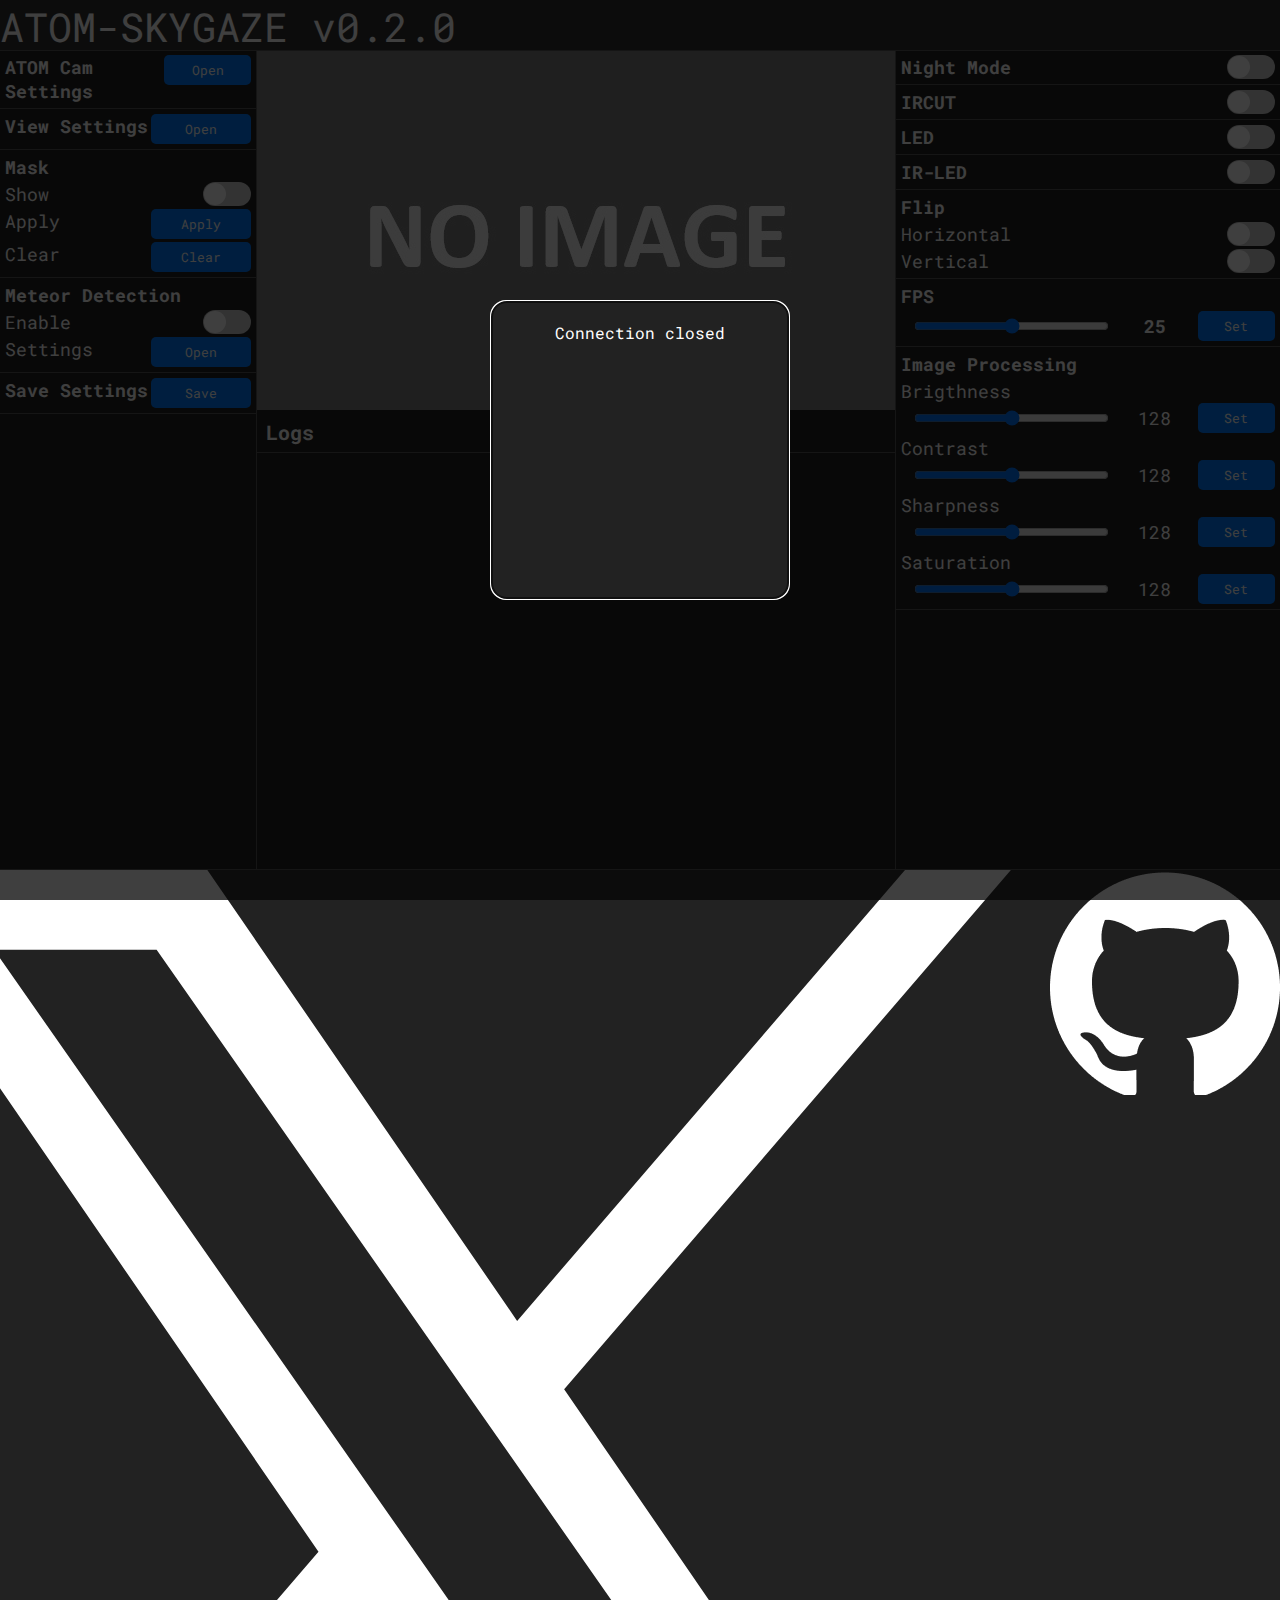
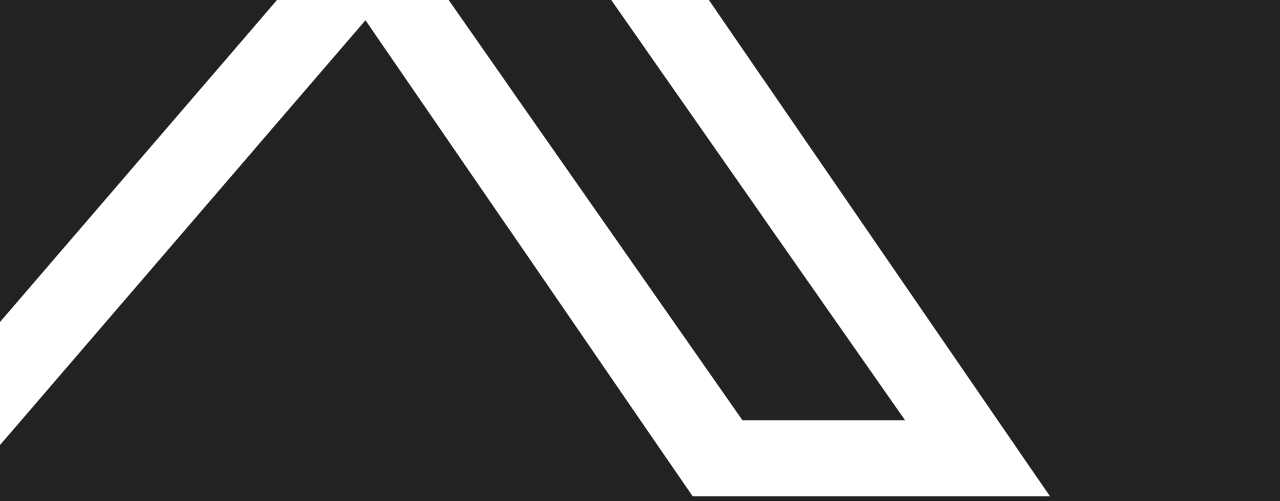
<file: assets/web/index.html>
<!DOCTYPE html>
<html>
    <head>
        <title>ATOM skygaze</title>
        <meta charset="utf-8">
        <link rel="stylesheet" type="text/css" href="style.css">
        <link rel="preconnect" href="https://fonts.googleapis.com">
        <link rel="preconnect" href="https://fonts.gstatic.com" crossorigin>
        <link href="https://fonts.googleapis.com/css2?family=Roboto+Mono:ital,wght@0,100..700;1,100..700&display=swap" rel="stylesheet">
    </head>
    <body>
        <header>
            ATOM-SKYGAZE v0.2.0
        </header>
        <dialog id="loading" class="info-dialog">
            <div class="loader">Loading...</div>
            Connecting to ATOM Cam2
        </dialog>
        <dialog id="closed" class="info-dialog">
            Connection closed
        </dialog>
        <dialog id="wifi-dialog" class="dialog">
            <div class="control-panel">
                <div class="one-line-title">
                    ATOM Cam Settings
                    <button id="wifi-dialog-close" class="dialog-close">X</button>
                </div>
            </div>
            <div class="control-panel">
                <div class="one-line">
                    Network
                </div>
                <div class="one-line-sub">
                    AP mode
                    <label class="toggle" for="ap-mode">
                        <input type="checkbox" id="ap-mode">
                        <span class="slider"></span>
                    </label>
                </div>
                <div class="one-line-sub">
                    SSID
                    <input id="ssid" type="text" class="styled-input">
                </div>
                <div class="one-line-sub">
                    PSK
                    <input id="psk" type="text" class="styled-input">
                </div>
                <div class="one-line-sub">
                    Apply
                    <button id="app-net" class="button">Apply</button>
                </div>
            </div>
            <div class="control-panel">
                <div class="one-line">
                    Time
                </div>
                <div class="one-line-sub">
                    ATOMCam
                    <p id="atom-time"></p>
                </div>
                <div class="one-line-sub">
                    Device
                    <p id="dev-time"></p>
                </div>
                <div class="one-line-sub">
                    Synchronize Time
                    <button id="sync" class="button">Sync</button>
                </div>
                <div class="one-line-sub" id="timezone">
                    Timezone
                </div>
            </div>
            <div class="control-panel">
                <div class="one-line-sub">
                    Reboot
                    <button id="reboot" class="button">Reboot</button>
                </div>
            </div>
        </dialog>
        <dialog id="video-dialog" class="dialog">
            <div class="control-panel">
                <div class="one-line-title">
                    <p id="video-dialog-title"></p>
                    <button id="video-dialog-close" class="dialog-close">X</button>
                </div>
            </div>
            <div class="control-panel">
                <img id="imageframe"></img>
            </div>
            <div class="control-panel">
                <div class="one-line-sub">
                    Download
                    <a id="download" class="button">Download</a>
                </div>
            </div>
        </dialog>
        <dialog id="detection-dialog" class="dialog">
            <div class="control-panel">
                <div class="one-line-title">
                    Detection Settings
                    <button id="detection-dialog-close" class="dialog-close">X</button>
                </div>
            </div>
            <div class="control-panel" id="det-time-title">
                <div class="one-line">
                    Enable Time Filter
                    <label class="toggle" for="det-mode">
                        <input type="checkbox" id="det-mode">
                        <span class="slider"></span>
                    </label>
                </div>
            </div>
            <div class="control-panel" id="det-time-panel" style="display: none;">
                <div class="one-line">
                    Enable Time Filter
                    <label class="toggle" for="det-mode">
                        <input type="checkbox" id="det-mode-sub">
                        <span class="slider"></span>
                    </label>
                </div>
                <div class="one-line-sub">
                    <label for="start-time">Detection Start (night)</label>
                    <input type="time" id="start-time" name="start-time" class="time-input">
                </div>
                <div class="one-line-sub">
                    <label for="end-time">Detection End (morning)</label>
                    <input type="time" id="end-time" name="end-time" class="time-input">
                </div>
                <div class="one-line-sub">
                    Apply
                    <button id="app-det" class="button">Apply</button>
                </div>
            </div>
            <div class="control-panel" id="det-ana-title">
                <div class="one-line">
                    <div>
                        Meteor Analysis
                        <div class="beta-block">BETA</div>
                    </div>
                    <label class="toggle" for="det-ana">
                        <input type="checkbox" id="det-ana">
                        <span class="slider"></span>
                    </label>
                </div>
            </div>
            <div class="control-panel" id="det-ana-panel" style="display: none;">
                <div class="one-line">
                    <div>
                        Meteor Analysis
                        <div class="beta-block">BETA</div>
                    </div>
                    <label class="toggle" for="det-ana">
                        <input type="checkbox" id="det-ana-sub">
                        <span class="slider"></span>
                    </label>
                </div>
                <div class="one-line-sub">
                    Save WCS
                    <label class="toggle" for="wcs">
                        <input type="checkbox" id="wcs">
                        <span class="slider"></span>
                    </label>
                </div>
                <div class="one-line-sub">
                    Save Annotated Image
                    <label class="toggle" for="const">
                        <input type="checkbox" id="const">
                        <span class="slider"></span>
                    </label>
                </div>
                <div class="one-line-sub">
                    Apply
                    <button id="app-det-ana" class="button">Apply</button>
                </div>
            </div>
        </dialog>
        <dialog id="view-dialog" class="dialog">
            <div class="control-panel">
                <div class="one-line-title">
                    View Settings
                    <button id="view-dialog-close" class="dialog-close">X</button>
                </div>
            </div>
            <div class="control-panel">
                <div class="one-line">
                    Timestamp
                    <label class="toggle">
                        <input type="checkbox" id="tstmp">
                        <span class="slider"></span>
                    </label>
                </div>
                <div class="one-line-sub">
                    Timestamp Position
                    <select id="tsselect">
                        <option>Top Left</option>
                        <option>Top Right</option>
                        <option selected>Bottom Left</option>
                        <option>Bottom Right</option>
                    </select>
                </div>
            </div>
        </dialog>
        <dialog id="prev-dialog" class="dialog">
            <div class="control-panel">
                <div class="one-line-title">
                    Preview
                    <button id="prev-dialog-close" class="dialog-close">X</button>
                </div>
            </div>
            <div class="control-panel">
                <img id="prev-dialog-prev" class="prev" src="images/no_image.jpg">
            </div>
        </dialog>
        <div class="left">
            <div class="control-panel">
                <div class="one-line">
                    ATOM Cam Settings
                    <button id="wifi-settings" class="button">Open</button>
                </div>
            </div>
            <div class="control-panel">
                <div class="one-line">
                    View Settings
                    <button id="view-settings" class="button">Open</button>
                </div>
            </div>
            <div class="control-panel">
                Mask
                <div class="one-line-sub">
                    Show
                    <label class="toggle" for="shw_msk">
                        <input type="checkbox" id="shw_msk">
                        <span class="slider"></span>
                    </label>
                </div>
                <div class="one-line-sub">
                    Apply
                    <button id="app-msk" class="button">Apply</button>
                </div>
                <div class="one-line-sub">
                    Clear
                    <button id="clear-msk" class="button">Clear</button>
                </div>
            </div>
            <div class="control-panel">
                <div class="one-line">
                    Meteor Detection
                </div>
                <div class="one-line-sub">
                    Enable
                    <label class="toggle">
                        <input type="checkbox" id="det">
                        <span class="slider"></span>
                    </label>
                </div>
                <div class="one-line-sub">
                    Settings
                    <button id="det-settings" class="button">Open</button>
                </div>
            </div>
            <div class="control-panel">
                <div class="one-line">
                    Save Settings
                    <button id="save-conf" class="button">Save</button>
                </div>
            </div>
        </div> 
        <div class="preview">
            <div class="prev-box">
                <img id="prev" class="prev" src="images/no_image.jpg">
                <img src="images/zoom.svg" class="zoom" id="zoom">
                <img src="images/camera.svg" class="capture" id="capture">
            </div>
            <div class="grid-overlay" id="gridOverlay"></div>
            <div class="log-title">Logs</div>
            <div id="log-box">
            </div>
        </div> 
        <div class="right">
            <div class="control-panel">
                <div class="one-line">
                    Night Mode
                    <label class="toggle">
                        <input type="checkbox" id="night-mode">
                        <span class="slider"></span>
                    </label>
                </div>
            </div>

            <div class="control-panel">
                <div class="one-line">
                    IRCUT
                    <label class="toggle">
                        <input type="checkbox" id="ircut">
                        <span class="slider"></span>
                    </label>
                </div>
            </div>

            <div class="control-panel">
                <div class="one-line">
                    LED
                    <label class="toggle">
                        <input type="checkbox" id="led">
                        <span class="slider"></span>
                    </label>
                </div>
            </div>

            <div class="control-panel">
                <div class="one-line">
                    IR-LED
                    <label class="toggle">
                        <input type="checkbox" id="irled">
                        <span class="slider"></span>
                    </label>
                </div>
            </div>

            <div class="control-panel">
                Flip
                <div class="one-line-sub">
                    Horizontal
                    <label class="toggle">
                        <input type="checkbox" id="hflip">
                        <span class="slider"></span>
                    </label>
                </div>
                <div class="one-line-sub">
                    Vertical
                    <label class="toggle">
                        <input type="checkbox" id="vflip">
                        <span class="slider"></span>
                    </label>
                </div>
            </div>

            <div class="control-panel">
                FPS
                <div class="range-button-block">
                    <input type="range" min="5" max="25" step="5" id="fps-range" class="slider-bar" />
                    <p class="slide-value" id="fps-value">25</p>
                    <button id="fps" class="button">Set</button>
                </div>
            </div>
            
            <div class="control-panel">
                Image Processing
                <div class="two-line-sub">
                    Brigthness
                    <div class="range-button-block">
                        <input type="range" min="0" max="255" id="brt-range" class="slider-bar" />
                        <p class="slide-value" id="brt-value">128</p>
                        <button id="brt" class="button">Set</button>
                    </div>
                </div>
                <div class="two-line-sub">
                    Contrast
                    <div class="range-button-block">
                        <input type="range" min="0" max="255" id="cnt-range" class="slider-bar" />
                        <p class="slide-value" id="cnt-value">128</p>
                        <button id="cnt" class="button">Set</button>
                    </div>
                </div>
                <div class="two-line-sub">
                    Sharpness
                    <div class="range-button-block">
                        <input type="range" min="0" max="255" id="shrp-range" class="slider-bar" />
                        <p class="slide-value" id="shrp-value">128</p>
                        <button id="shrp" class="button">Set</button>
                    </div>
                </div>
                <div class="two-line-sub">
                    Saturation
                    <div class="range-button-block">
                        <input type="range" min="0" max="255" id="sat-range" class="slider-bar" />
                        <p class="slide-value" id="sat-value">128</p>
                        <button id="sat" class="button">Set</button>
                    </div>
                </div>
            </div>
        </div>
        <footer>
            <a href="https://x.com/tmmgq" class="social-buttons">
                <img src="images/logo.svg" class="social-img">
            </a>
            <a href="https://discord.gg/3Yxkj2sJxM" class="social-buttons">
                <img src="images/discord-mark-white.svg" class="social-img">
            </a>
            <a href="https://github.com/360tetsu360/atomskygaze" class="social-buttons">
                <img src="images/github-mark-white.png" class="social-img">
            </a>
        </footer>
        <script src="script.js"></script> 
    </body>
</html>
</file>
<file: assets/web/style.css>
html {
    --c-dark: #333;
    --c-darker: #222;
    --c-line: #555;
    --c-font: #FFF;
    --c-font-dark: #777;
    font-family: "Roboto Mono", monospace;
    font-optical-sizing: auto;
    color: var(--c-font);
    height: 100%;
    user-select: none;
}

header {
	position: absolute;
	width:100%;
	height: 50px;
	left:0;
	top:0;
	margin:0;
    z-index: 1000;
	background-color: var(--c-dark);
    border-bottom: solid 1px var(--c-line);
    font-size: 40px;
}

body {
    top: 0;
    background-color: var(--c-darker);
}

footer {
    position: absolute;
    width: 100%;
    height: 30px;
    left: 0;
    margin: 0;
    z-index: 1000;
    background-color: var(--c-dark);
    border-top: solid 1px var(--c-line);
    bottom: 0;
    display: flex;
    justify-content: right;
}

.left {
    background-color:var(--c-darker);
    border-right: solid 1px var(--c-line);
    position:absolute;
    left:0; top:50px; bottom: 0;
    width: 20%;
    z-index: 10;
} 

.right {
    background-color:var(--c-darker);
    border-left: solid 1px var(--c-line);
    position:absolute;
    right:0; top:50px; bottom: 0;
    width: 30%;
    display: flex;
    flex-direction: column;
    z-index: 10;
    height: calc(100% - 70px);
    overflow-y: auto;
} 

.preview {
    position: absolute;
    left:20%; top:50px; right:30%; bottom:0;
    width: 50%;
    line-height: 1;
    z-index: 1;
}

.prev-box {
    position: relative;
}

.prev {
    width: 100%;
    object-fit: cover;
}

.zoom {
    position: absolute;
    right: 5px;
    bottom: 5px;
    width: 25px;
    height: 25px;
    display: none;
}

.prev-box:hover .zoom {
    display: block;
}

.capture {
    position: absolute;
    right: 5px;
    bottom: 40px;
    width: 25px;
    height: 25px;
    display: none;
}

.prev-box:hover .capture {
    display: block;
}

button {
    width: 100px;
    height: 30px;
}

p {
    margin: 0;
}

dialog {
    border: none;
    border-radius: 15px;
    padding: 20px;
    width: 80%;
    max-width: 80%;
    height: 80%;
    text-align: center;
    background: var(--c-darker);
    color: white;
    overflow: auto;
}

dialog::backdrop {
    background: rgba(0, 0, 0, 0.5);
}

.grid-container {
    position: relative;
    display: inline-block;
    width: 50%;
}

.grid-overlay {
    position: absolute;
    top: 0;
    left: 0;
    display: grid;
    grid-template-columns: repeat(32, 1fr);
    grid-template-rows: repeat(18, 1fr);
}

.grid-item {
    object-fit: cover;
    width: 1.5625vw;
    height: 1.5625vw;
    background-color: rgba(0, 0, 0, 0.1);
    border: 0.5px solid rgba(0,0,0,0.8);
    box-sizing: border-box;
    display: none;
}

.control-panel {
    font-size: 18px;
    font-weight: bold;
    padding-left: 3%;
    padding-right: 3%;
    display: flex;
    gap: 3px;
    flex-direction: column;
    border-bottom: 1px solid var(--c-line);
    padding: 5px;
}

.control-panel .one-line {
    display: flex;
    flex-direction: row;
    justify-content:space-between;
}

.control-panel .one-line-sub {
    font-weight: normal;
    font-size: 18px;
    display: flex;
    flex-direction: row;
    justify-content:space-between;
}

.control-panel .two-line-sub {
    display: flex;
    font-weight: normal;
    flex-direction: column;
    justify-content:space-between;
}


.button {
    font-family: "Roboto Mono", monospace;
    font-optical-sizing: auto;
    background-color: #007bff;
    color: white;
    border: none;
    border-radius: 5px;
    text-align: center;
    cursor: pointer; /* マウスカーソルを変更 */
}

.button:hover {
    background-color: #0056b3; /* ホバー時の色 */
}

.button:disabled {
    font-family: "Roboto Mono", monospace;
    font-optical-sizing: auto;
    background-color: #555;
    color: var(--c-font-dark);
    border: none;
    border-radius: 5px;
    text-align: center;
    cursor: pointer; /* マウスカーソルを変更 */
}

.range-button-block {
    display: flex;
    flex-direction: row;
    justify-content:space-between;
    padding-left: 3%;
    gap: 3%;
}

.range-button-block .slider-bar {
    flex: 3;
    display: flex;
    align-items: left;
    justify-content: left;
}

.range-button-block .button {
    flex: 1;
    display: flex;
    align-items: center;
    justify-content: center;
}

.range-button-block .slide-value {
    flex: 1;
    display: flex;
    align-items: center;
    justify-content: center;
}

.toggle {
    position: relative;
    width: 48px;
    height: 24px;
}

.toggle input {
    display: none; /* 隠す */
}

.toggle .slider {
    position: absolute;
    background-color: #ccc;
    border-radius: 24px;
    width: 100%;
    height: 100%;
    cursor: pointer; /* マウスカーソルを変更 */
}

.toggle .slider::before {
    content: '';
    position: absolute;
    width: 22px;
    height: 22px;
    border-radius: 50%;
    background-color: white;
    top: 1px;
    left: 1px;
    transition: transform 0.3s; 
}

.toggle input:checked + .slider {
    background-color: #4caf50; 
}

.toggle input:disabled + .slider {
    background-color: var(--c-line);;
}

.toggle input:disabled + .slider::before {
    background-color: var(--c-font-dark);; 
}

.toggle input:checked + .slider::before {
    transform: translateX(24px); 
}

.label-toggle {
    font-size: 18px;
    font-weight: normal;
    display: flex;
    flex-direction: row; /* 縦に並べる */
    gap: 3px;
}

.label-toggle .toggle {
    align-items: right;
    justify-content: right;
}

.log-title {
    display: flex;
    height: 40px;
    font-weight: bold;
    font-size: 20px;
    border-bottom: solid 1px var(--c-line);
    padding-left: 10px;
    align-items: center;
}

#log-box {
    border: none;
    background-color: var(--c-darker);
    height: calc(100% - 28.125vw - 60px);
    overflow-y: auto;
    color: white;
}

#log-box .list-item {
    height: 30px;
    border-bottom: 1px solid var(--c-line);
    display: flex;
    align-items: center;
}

#log-box .list-item:hover {
    background-color: var(--c-dark);
}

#log-box .list-item .one-line {
    font-weight: normal;
    display: flex;
    flex-direction: row;
    justify-content:space-between;
    width: 100%;
    padding: 10px;
}

.one-line-title .dialog-close {
    height: 30px;
    width: fit-content;
    background-color: transparent;
    font-size: 30px;
    border: none;
    cursor: pointer;
    color: white;
}

.one-line-title {
    display: flex;
    flex-direction: row;
    justify-content:space-between;
    font-size: 30px;
}

.one-line-sub {
    font-weight: normal;
    font-size: 18px;
    display: flex;
    flex-direction: row;
    justify-content:space-between;
}

dialog .toggle .slider {
    right: 0px;
}

.styled-input {
    border: 2px solid var(--c-line);
    border-radius: 5px; 
    font-size: 16px; 
    width: 100%;
    max-width: 200px;
    background-color: var(--c-dark);
    color: var(--c-font);
}

.styled-input:focus {
    border-color: #3498db;
    outline: none;
}

.styled-input:disabled {
    color: var(--c-font-dark);
    user-select: none;
}

.time-input {
    width: 55px;
    padding: 5px;
    border: 1px solid var(--c-line); 
    background-color: var(--c-darker);
    border-radius: 5px;
    font-family: "Roboto Mono", monospace;
    color: var(--c-font);
}

.time-input:focus {
    border-color: #3498db; 
    outline: none;
    box-shadow: 0px 0px 10px rgba(0, 150, 136, 0.2);
}

select {
    border: 2px solid var(--c-line);
    border-radius: 5px; 
    font-size: 16px; 
    width: 100%;
    max-width: 200px;
    background-color: var(--c-dark);
    color: var(--c-font);
}

select:focus {
    border-color: #3498db;
    outline: none;
}

.beta-block {
    background-color: #15ff005e;
    color: white;
    font-weight: normal;
    font-size: 16px;
    padding: 1px 20px;
    display: inline-block;
    border-radius: 5px;
}

.info-dialog {
    border: none;
    border-radius: 15px;
    padding: 20px;
    width: 20vw;
    height: 20vw;
    text-align: center;
    background: var(--c-darker);
    color: white;
    overflow: hidden;
}

.loader,
.loader:after {
  border-radius: 50%;
  width: 5vw;
  height: 5vw;
}

.loader {
  margin: 60px auto;
  font-size: 10px;
  position: relative;
  text-indent: -9999em;
  border-top: 1.1em solid rgba(255, 255, 255, 0.2);
  border-right: 1.1em solid rgba(255, 255, 255, 0.2);
  border-bottom: 1.1em solid rgba(255, 255, 255, 0.2);
  border-left: 1.1em solid #ffffff;
  -webkit-transform: translateZ(0);
  -ms-transform: translateZ(0);
  transform: translateZ(0);
  -webkit-animation: load8 1.1s infinite linear;
  animation: load8 1.1s infinite linear;
}

@-webkit-keyframes load8 {
  0% {
    -webkit-transform: rotate(0deg);
    transform: rotate(0deg);
  }
  100% {
    -webkit-transform: rotate(360deg);
    transform: rotate(360deg);
  }
}

@keyframes load8 {
  0% {
    -webkit-transform: rotate(0deg);
    transform: rotate(0deg);
  }
  100% {
    -webkit-transform: rotate(360deg);
    transform: rotate(360deg);
  }
}
</file>
